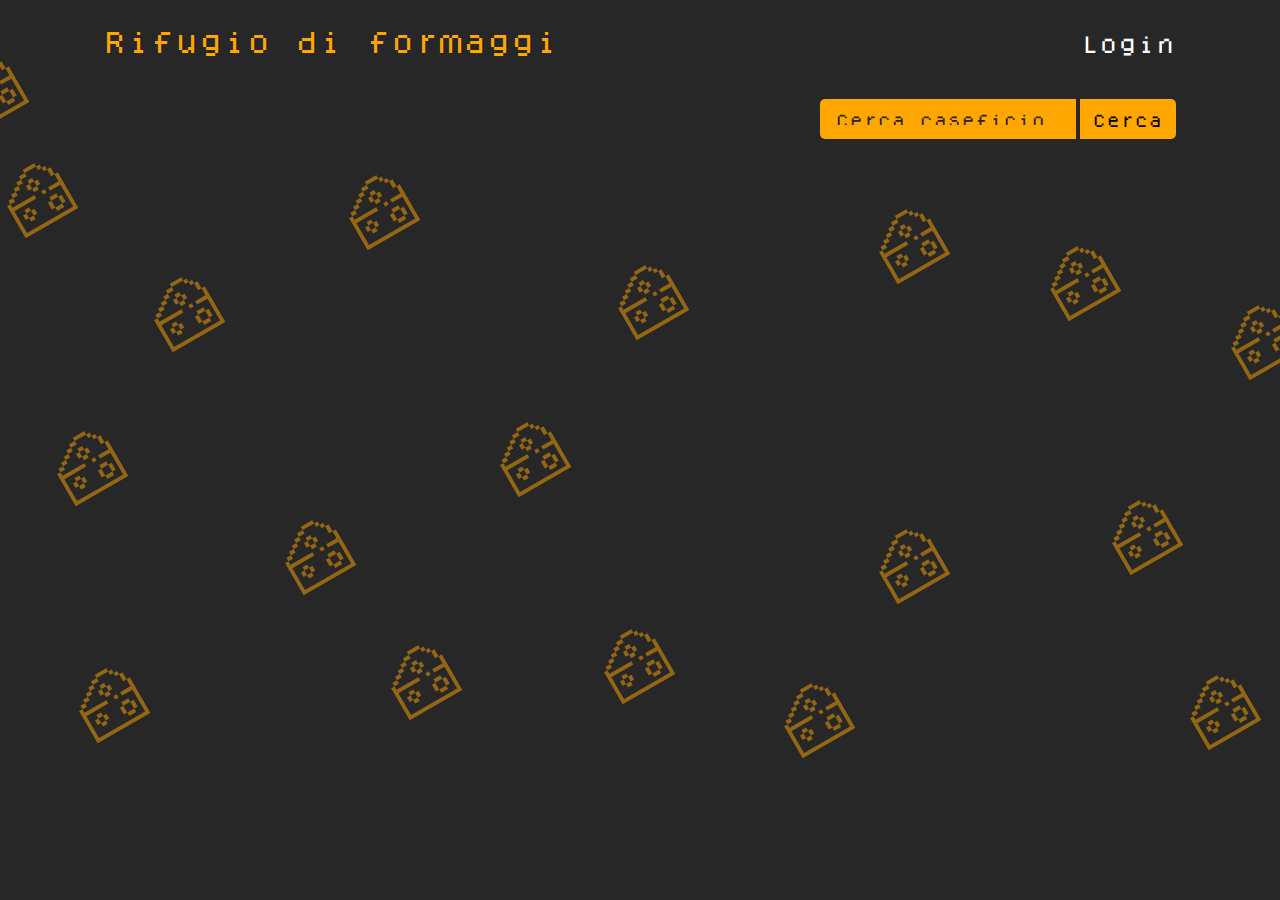
<file: src/routes/index.html>
<!DOCTYPE html>
<html lang="en">

<head>
    <meta charset="UTF-8">
    <meta http-equiv="X-UA-Compatible" content="IE=edge">
    <meta name="viewport" content="width=device-width, initial-scale=1.0">
    <link rel="stylesheet" href="style.css">
    <link rel="stylesheet" href="../style/style.css">
    <link rel="stylesheet" href="../lib/Header/style.css">
    <link rel="stylesheet" href="../lib/search-bar/search-bar.css">
    <title>Main</title>
</head>

<body>
    <section class="header-component">
    </section>
    <section class="serch-bar-component">

    </section>

    <section class="caseficio-list">
    </section>

    <section class="show-data-caseficio">

    </section>
    <div class="img-wrapper">
        <img class="cheese-1" src="../../assets/img/CheeseBackground.svg" alt="">
        <img class="cheese-2" src="../../assets/img/CheeseBackground.svg" alt="">
        <img class="cheese-3" src="../../assets/img/CheeseBackground.svg" alt="">
        <img class="cheese-4" src="../../assets/img/CheeseBackground.svg" alt="">
        <img class="cheese-5" src="../../assets/img/CheeseBackground.svg" alt="">
        <img class="cheese-6" src="../../assets/img/CheeseBackground.svg" alt="">
        <img class="cheese-7" src="../../assets/img/CheeseBackground.svg" alt="">
        <img class="cheese-8" src="../../assets/img/CheeseBackground.svg" alt="">
        <img class="cheese-9" src="../../assets/img/CheeseBackground.svg" alt="">
        <img class="cheese-10" src="../../assets/img/CheeseBackground.svg" alt="">
        <img class="cheese-11" src="../../assets/img/CheeseBackground.svg" alt="">
        <img class="cheese-12" src="../../assets/img/CheeseBackground.svg" alt="">
        <img class="cheese-13" src="../../assets/img/CheeseBackground.svg" alt="">
        <img class="cheese-14" src="../../assets/img/CheeseBackground.svg" alt="">
        <img class="cheese-15" src="../../assets/img/CheeseBackground.svg" alt="">
        <img class="cheese-16" src="../../assets/img/CheeseBackground.svg" alt="">
        <img class="cheese-17" src="../../assets/img/CheeseBackground.svg" alt="">
        <img class="cheese-18" src="../../assets/img/CheeseBackground.svg" alt="">
    </div>
</body>
<script src="./index.js" type="module"></script>

</html>
</file>
<file: src/routes/style.css>
body {
    background: var(--background);
}
</file>
<file: src/style/style.css>
@import url('./vars.css');
@import url('./font.css');
@import url('./page-structure.css');
@import url('./chese-background.css');
</file>
<file: src/lib/Header/style.css>
header {
    display: flex;
    justify-content: space-between;

    align-items: baseline;

    margin-top: 2rem;
}

.logo {
    color: var(--text-accent);
}

.nav-bar {
    display: flex;
    flex-direction: row-reverse;

    color: var(--text);
}

a>h3:hover {
    color: var(--text-accent);
}

.log-in-section,
.log-out-section,
.casefici-section,
.forma-section,
.statistica-section,
.input-data-section {
    margin-left: 1rem;
}

h3::placeholder {
    color: var(--text-accent);
}
</file>
<file: src/lib/search-bar/search-bar.css>
.search::placeholder{
    font-size: 0.9rem;
}

.search {
    width: 15rem;
    height: 2.5rem;

    padding-left: 1rem;

    background: #FFA600;
    border-radius: 5px 0px 0px 5px;
}

.find {
    width: 6rem;
    height: 2.5rem;

    background: #FFA600;
    border-radius: 0px 5px 5px 0px;

    display: flex;
    justify-content: center;
    align-items: center;
}

.search-divide-line {
    width: 0;
    height: 2.5;

    border: 2px solid #272727;
}

.search-bar-wrapper {
    margin-top: 3rem;
}

.search-bar {
    display: flex;
    justify-content: end;
}
</file>
